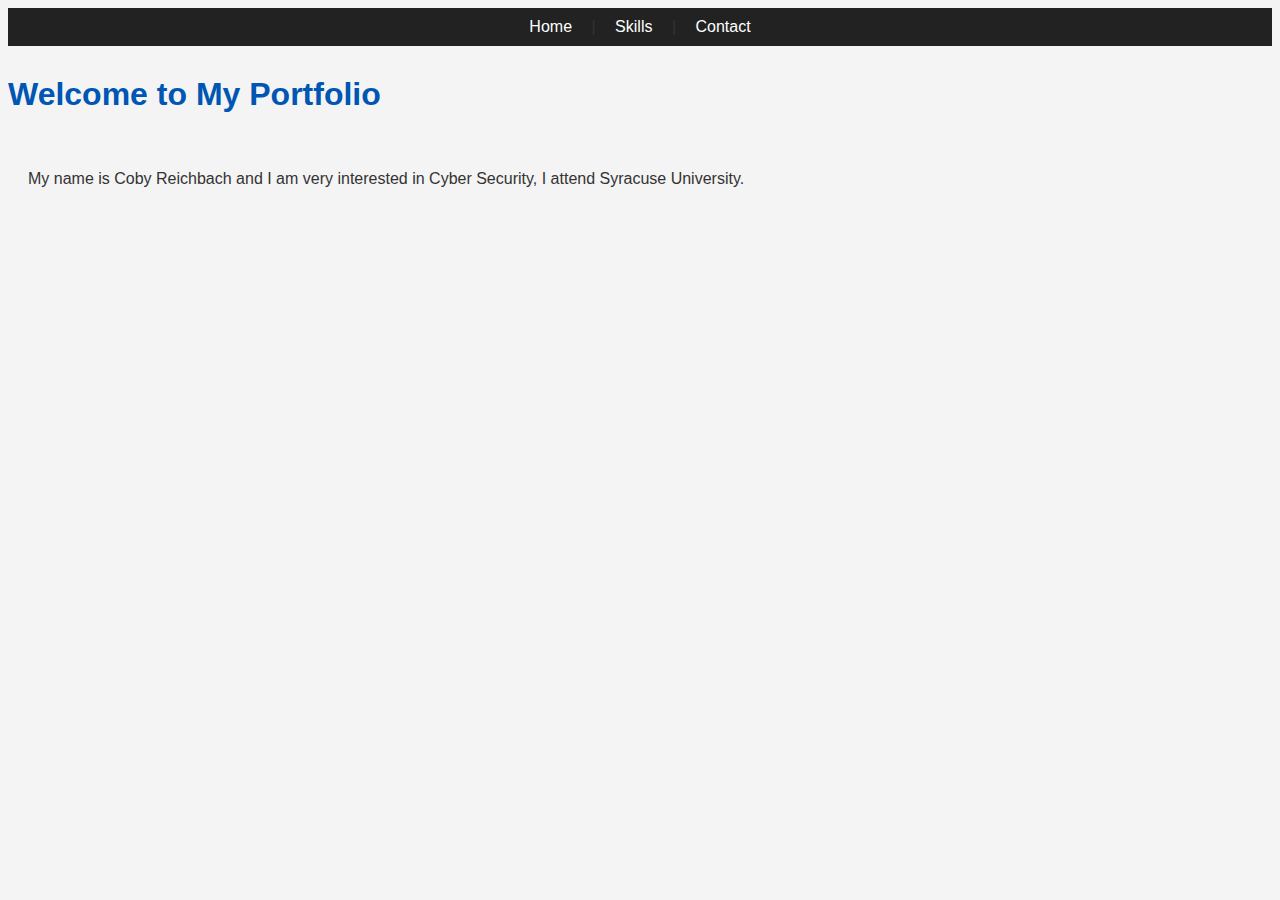
<file: lab07/index.html>
<!DOCTYPE html>
<html lang="en">
<head>
    <meta charset="UTF-8">
    <meta name="viewport" content="width=device-width, initial-scale=1.0">
    <title>263 Modern Art - Bio</title>
    <link rel="stylesheet" href="style.css">
</head>
<body>

    <nav>
        <a href="index.html">Home</a> |
        <a href="skills.html">Skills</a> |
        <a href="contact.html">Contact</a>
    </nav>

    <header>
        <h1>Welcome to My Portfolio</h1>
    </header>

    <main>
        <p>My name is Coby Reichbach and I am very interested in Cyber Security, I attend Syracuse University.</p>
    </main>

</body>
</html>
</file>
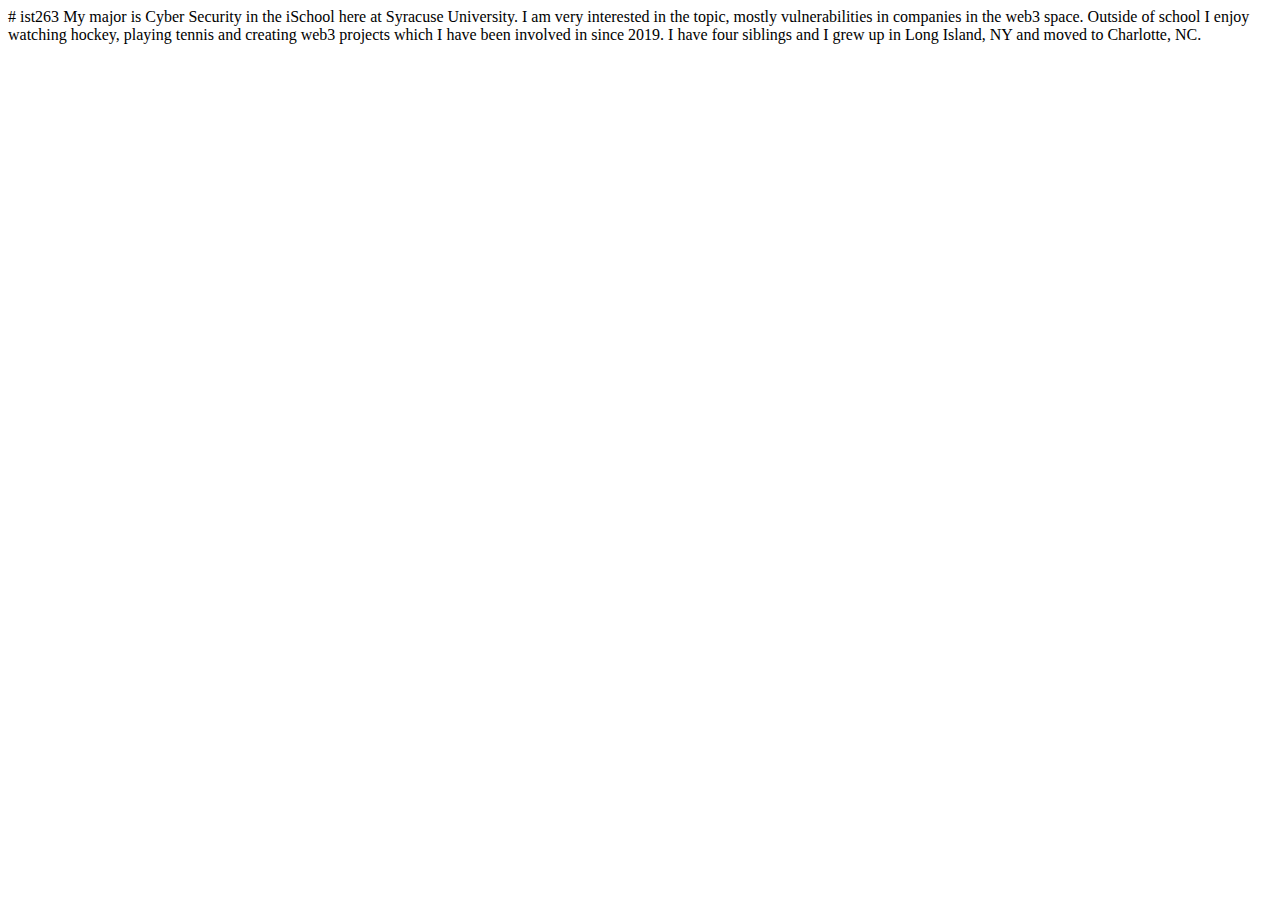
<file: lab01/reichbach-bio.html>
# ist263
    <!DOCTYPE html>

    <html lang="en">

    <head>
    <meta charset="utf-8">
    <title>Coby Reichbach</title>
    </head>

    <body>
    My major is Cyber Security in the iSchool here at Syracuse University. I am very interested in the topic, mostly vulnerabilities in companies in the web3 space. Outside of school I enjoy watching hockey, playing tennis and creating web3 projects which I have been involved in since 2019. I have four siblings and I grew up in Long Island, NY and moved to Charlotte, NC.
    </body>

    </html>
</file>
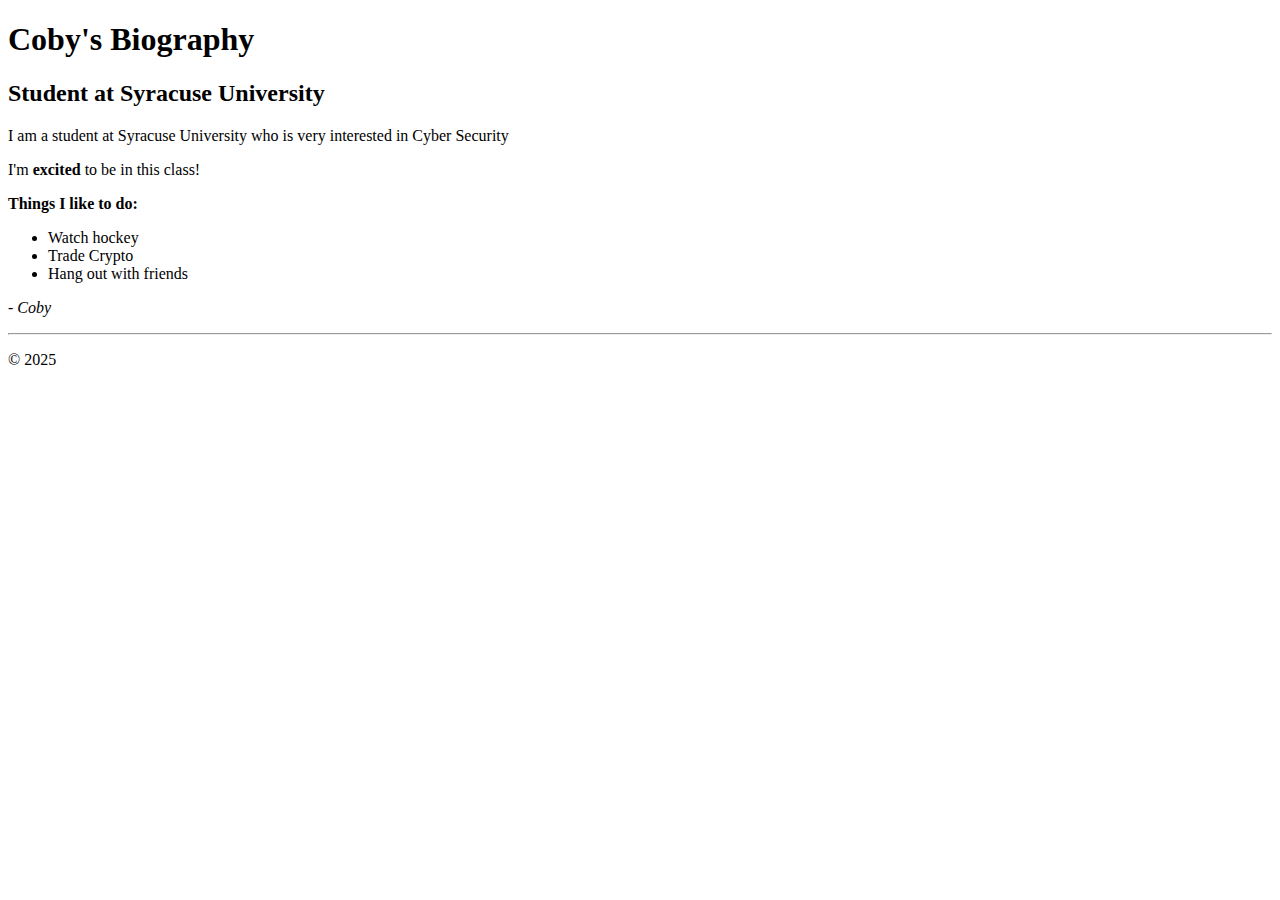
<file: lab02/lab02.html>
<!DOCTYPE html>
<html lang="en">
<head>
    <meta charset="utf-8">
    <title>IST 263 Page</title>
</head>
<body>
    <h1>Coby's Biography</h1>
    <h2>Student at Syracuse University</h2>
    <p>I am a student at Syracuse University who is very interested in Cyber Security</p>
    <p>I'm <strong>excited</strong> to be in this class!</p>

    <strong>Things I like to do:</strong>
    <ul>
        <li>Watch hockey</li>
        <li>Trade Crypto</li>
        <li>Hang out with friends</li>
    </ul>
    <p><i>- Coby</i></p>
    <hr>
    <p>&copy; 2025</p>
</body>
</html>
</file>
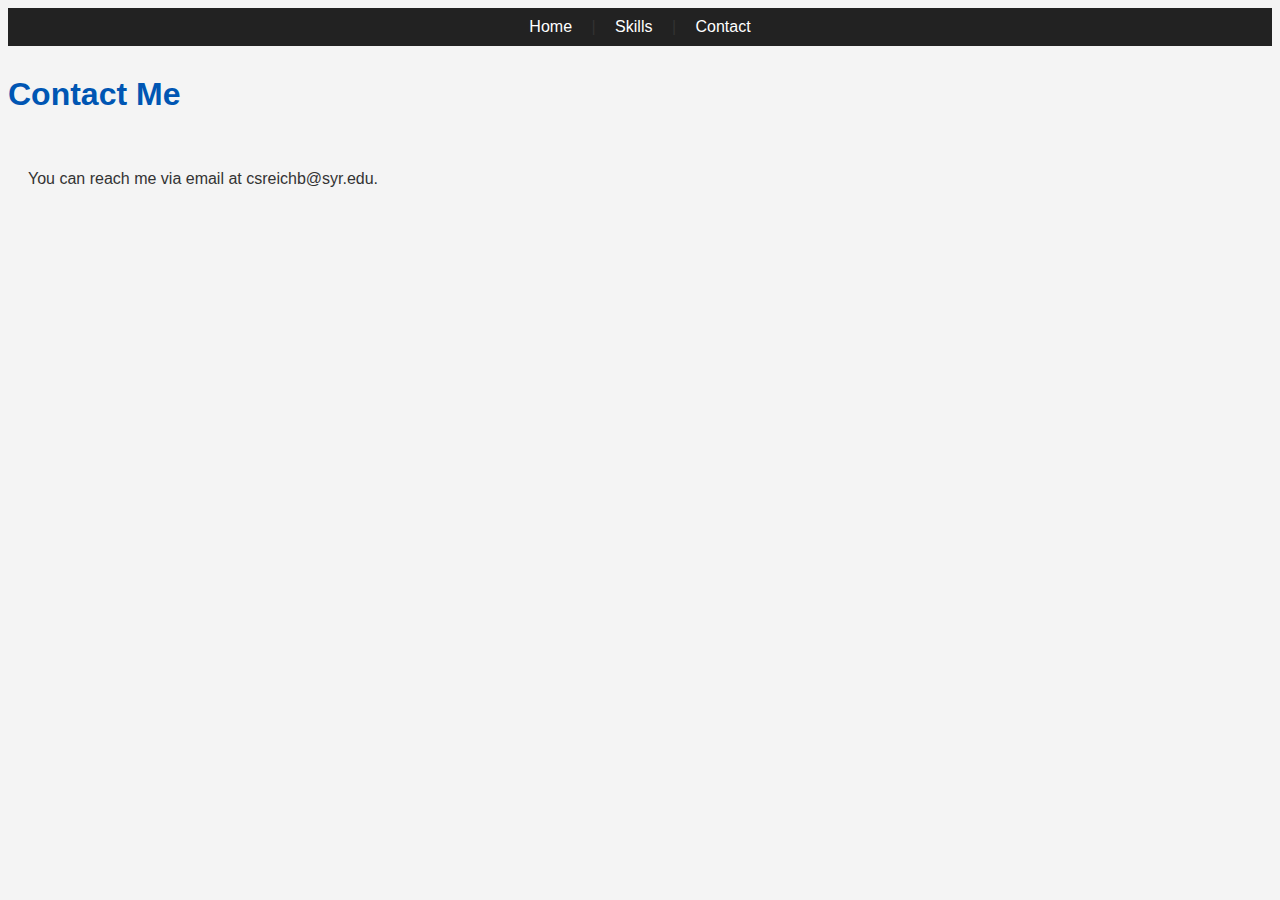
<file: lab07/contact.html>
<!DOCTYPE html>
<html lang="en">
<head>
    <meta charset="UTF-8">
    <meta name="viewport" content="width=device-width, initial-scale=1.0">
    <title>263 Modern Art - Contact</title>
    <link rel="stylesheet" href="style.css">
</head>
<body>

    <nav>
        <a href="index.html">Home</a> |
        <a href="skills.html">Skills</a> |
        <a href="contact.html">Contact</a>
    </nav>

    <header>
        <h1>Contact Me</h1>
    </header>

    <main>
        <p>You can reach me via email at csreichb@syr.edu.</p>
    </main>

</body>
</html>
</file>
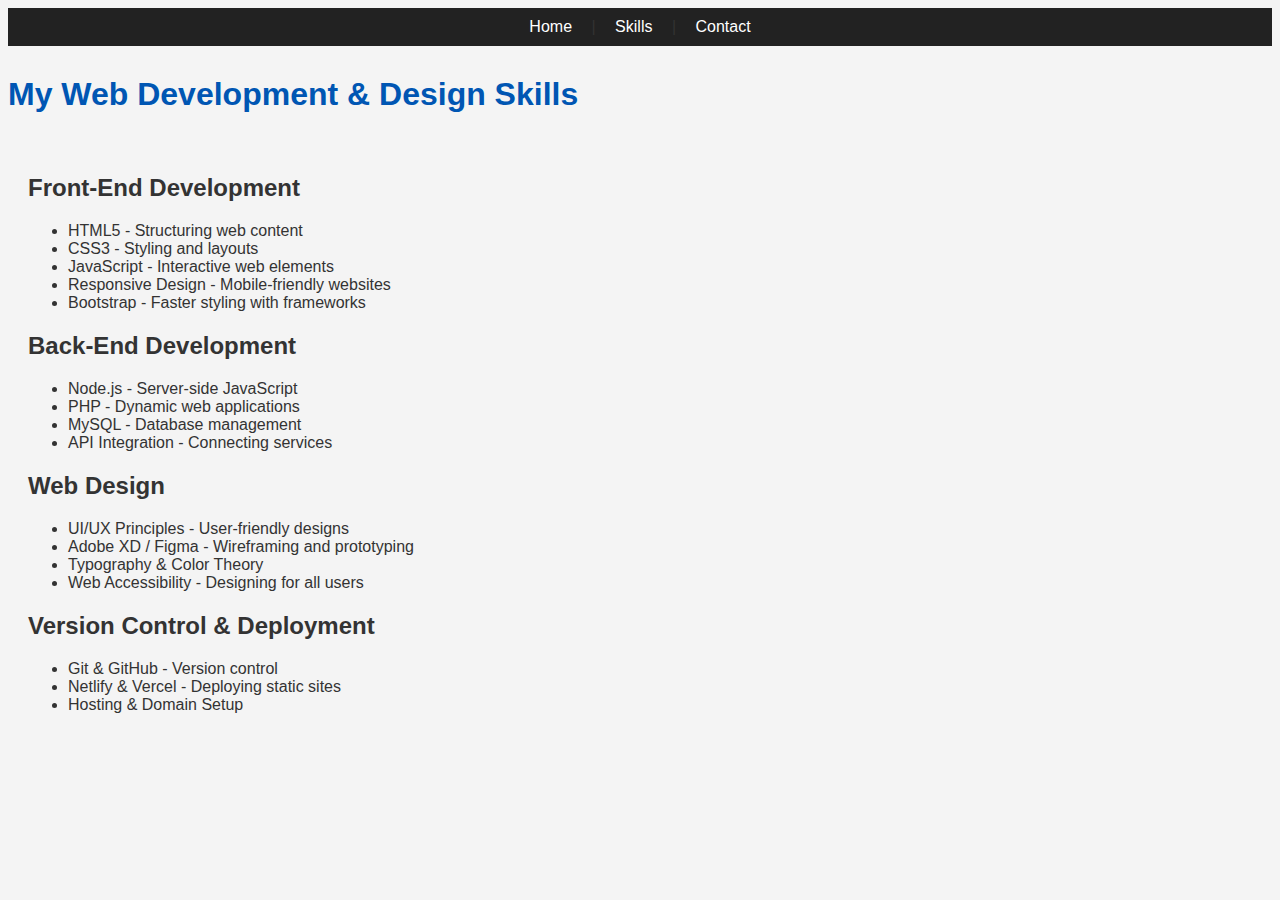
<file: lab07/skills.html>
<!DOCTYPE html>
<html lang="en">
<head>
    <meta charset="UTF-8">
    <meta name="viewport" content="width=device-width, initial-scale=1.0">
    <title>263 Modern Art - Skills</title>
    <link rel="stylesheet" href="style.css">
</head>
<body>

    <nav>
        <a href="index.html">Home</a> |
        <a href="skills.html">Skills</a> |
        <a href="contact.html">Contact</a>
    </nav>

    <header>
        <h1>My Web Development & Design Skills</h1>
    </header>

    <main>
        <h2>Front-End Development</h2>
        <ul>
            <li>HTML5 - Structuring web content</li>
            <li>CSS3 - Styling and layouts</li>
            <li>JavaScript - Interactive web elements</li>
            <li>Responsive Design - Mobile-friendly websites</li>
            <li>Bootstrap - Faster styling with frameworks</li>
        </ul>

        <h2>Back-End Development</h2>
        <ul>
            <li>Node.js - Server-side JavaScript</li>
            <li>PHP - Dynamic web applications</li>
            <li>MySQL - Database management</li>
            <li>API Integration - Connecting services</li>
        </ul>

        <h2>Web Design</h2>
        <ul>
            <li>UI/UX Principles - User-friendly designs</li>
            <li>Adobe XD / Figma - Wireframing and prototyping</li>
            <li>Typography & Color Theory</li>
            <li>Web Accessibility - Designing for all users</li>
        </ul>

        <h2>Version Control & Deployment</h2>
        <ul>
            <li>Git & GitHub - Version control</li>
            <li>Netlify & Vercel - Deploying static sites</li>
            <li>Hosting & Domain Setup</li>
        </ul>
    </main>

</body>
</html>
</file>
<file: lab07/style.css>
/* Set up base styles */
body {
    background-color: #f4f4f4; /* Light gray */
    color: #333; /* Dark gray text */
    font-family: Arial, sans-serif;
}

/* Navigation Styles */
nav {
    background-color: #222; /* Dark navigation background */
    padding: 10px;
    margin-bottom: 30px;
    text-align: center;
}

nav a {
    color: #fff; /* White navigation links */
    text-decoration: none;
    padding: 10px 15px;
}

nav a:hover {
    background-color: #ffcc00; /* Yellow highlight when hovered */
    color: #222;
}

/* Headings */
h1 {
    color: #0056b3; /* Blue heading */
}

/* Page Layout */
main {
    padding: 20px;
}
</file>
